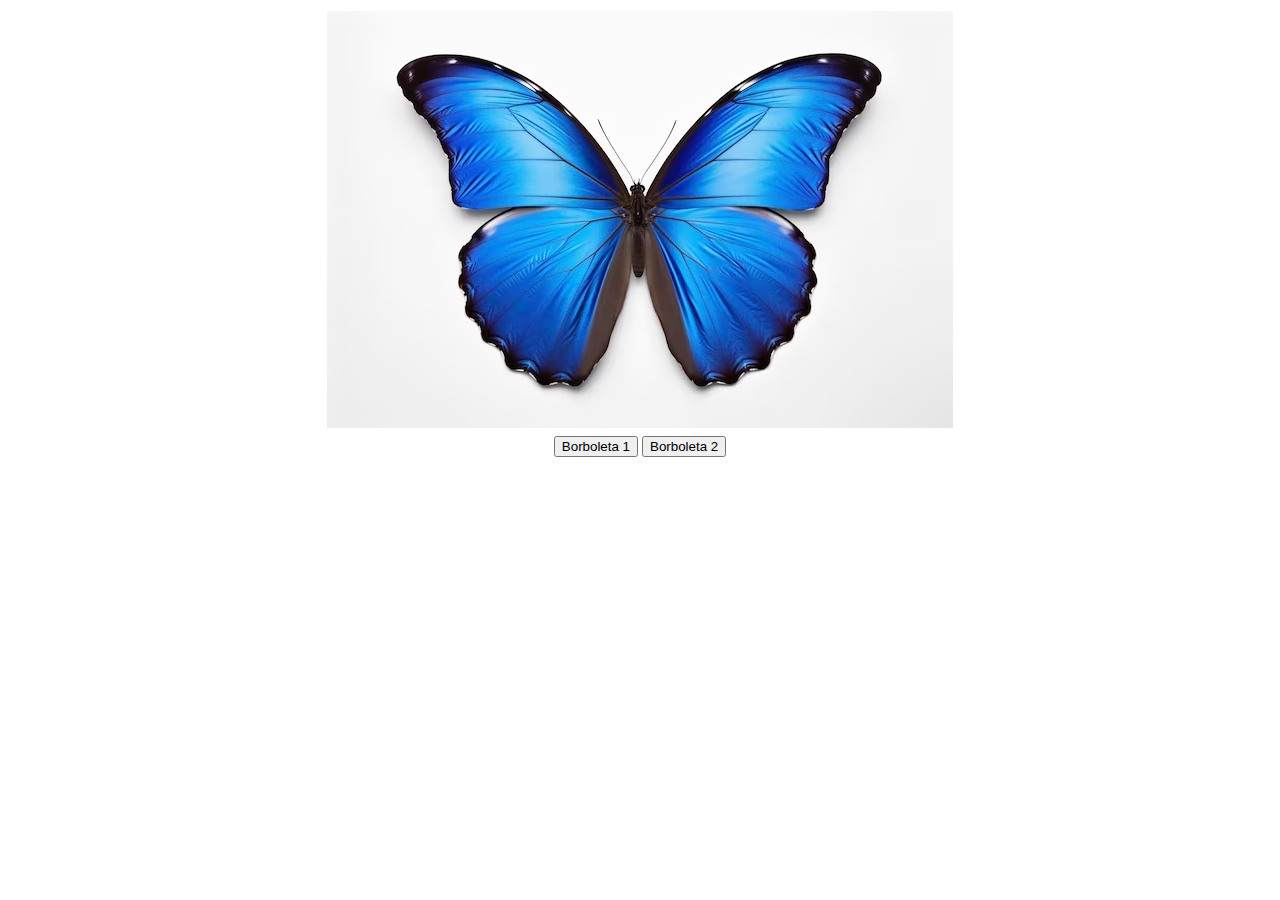
<file: atividade/index.html>
<!DOCTYPE html>
<html lang="en">
<head>
    <meta charset="UTF-8">
    <meta http-equiv="X-UA-Compatible" content="IE=edge">
    <meta name="viewport" content="width=device-width, initial-scale=1.0">
    <title>Document</title>
</head>
<body>
    <div>
        <table align="center" id="tabela">

    <tr>
        <td>
            <img id="imagem"  src="Imagen/imagem1.jpg" alt="borboleta 1">
        </td>
    </tr>        

    <tr>
        <td>
            <button id="btnBorboleta1"> Borboleta 1 </button>
            <button id="btnBorboleta2"> Borboleta 2 </button>

        </td>
    </tr>     
    </table>
    </div>
</body>
</html>

<style>
    #tabela tr td {
        text-align: center;
    }
</style>

<script>
    var btnBorboleta1 = document.querySelector('#btnBorboleta 1');
    btnBorboleta1.addEventListener('click',TrocarBorboleta1);
     function TrocarBorboleta1(){
        document.getElementById("imagem").src="imagem1.jpg"
        Trocar();
    }
    var btnBorboleta2 = document.querySelector('#btnBorboleta 2');
    btnBorboleta2.addEventListener('click'.TrocarBorboleta2); 
    function TrocarBorboleta2(){
        document.getElementById("imagem").src="imagem2.jpg"
    }
    
</script>
</file>
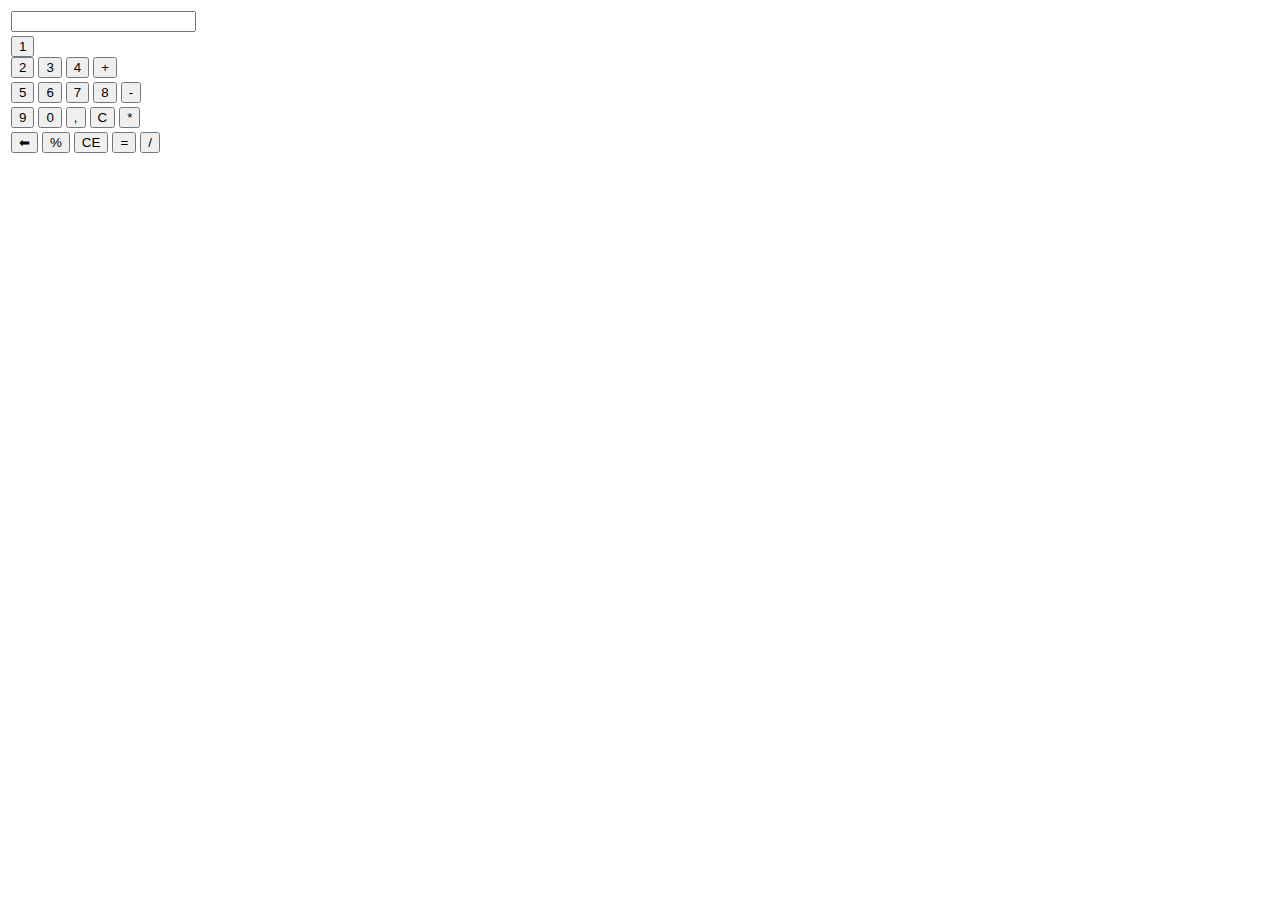
<file: Atividade02sw/index.html>
<!DOCTYPE html>
<html lang="pt-br">
<head>
    <meta charset="UTF-8">
    <meta http-equiv="X-UA-Compatible" content="IE=edge">
    <meta name="viewport" content="width=device-width, initial-scale=1.0">
    <title>Calculadora</title>
    <script src="script.js"></script>
</head>
<body>

    <table>
        <tr>
            <td>
                <input type="text">
            </td>
        </tr>
        <tr>
            <td>
                <div>
                    <button id="botaoUm">1</button>
                </div>
                
                

                <button type="button">2</button>
                <button type="button">3</button>
                <button type="button">4</button>
                <button type="button">+</button>
            </td>
        </tr>
        <tr>
            <td>
                <button type="button">5</button>
                <button type="button">6</button>
                <button type="button">7</button>
                <button type="button">8</button>
                <button type="button">-</button> 
            </td>
        </tr>
        <tr>
            <td>
                <button type="button">9</button>
                <button type="button">0</button>
                <button type="button">,</button>
                <button type="button">C</button>
                <button type="button">*</button>
            </td>
        </tr>
        <tr>
            <td>
                <button type="button">⬅</button>
                <button type="button">%</button>
                <button type="button">CE</button>
                <button type="button">=</button>
                <button type="button">/</button>
            </td>
        </tr>
    </table>

    
    
    
    
    
   
    



</body>
</html>
</file>
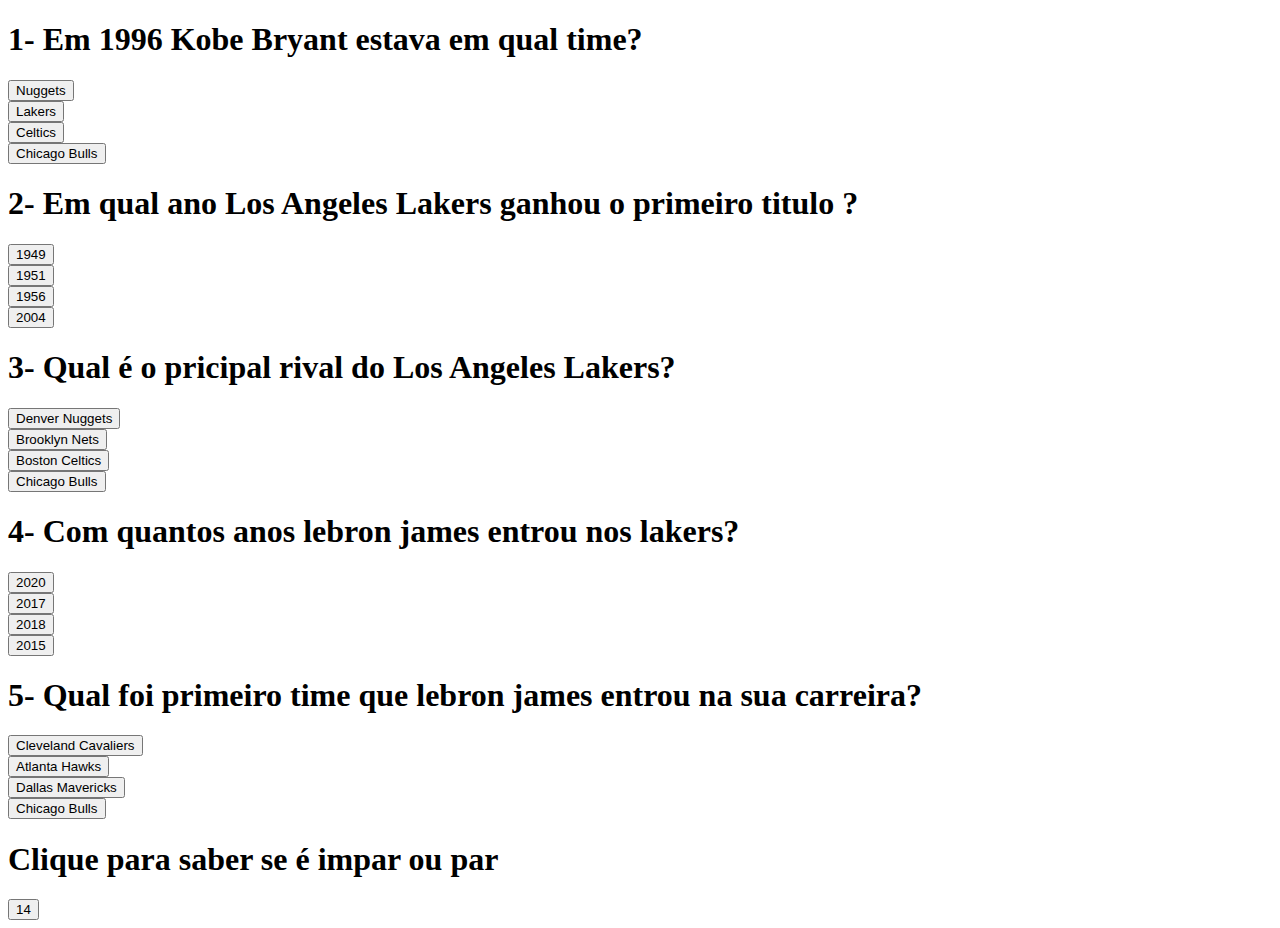
<file: atvidade0305/index.html>
<!DOCTYPE html>
<html lang="Pt_br">
<head>
    <meta charset="UTF-8">
    <meta http-equiv="X-UA-Compatible" content="IE=edge">
    <meta name="viewport" content="width=device-width, initial-scale=1.0">
    <title>Questionário sobre basquete</title>
</head>
<body>
    <h1>1- Em 1996 Kobe Bryant estava em qual time?  </h1>
    <button onclick="Resposta(Errado)" > Nuggets</button>  <br>
    <button onclick="Resposta(Correto)" > Lakers</button> <br>
    <button onclick="Resposta(Errado)" >Celtics</button> <br>
    <button onclick="Resposta(Errado)" >Chicago Bulls</button> <br>

    <h1>2- Em qual ano Los Angeles Lakers ganhou o primeiro titulo ?  </h1>
    <button onclick="Resposta(Correto)"  >1949 </button>  <br>
    <button class="button" >1951 </button> <br>
    <button class="button" >1956</button> <br>
    <button class="button" >2004</button> <br>
    
    <h1>3- Qual é o pricipal rival do Los Angeles Lakers?  </h1>
    <button class="button" >Denver Nuggets </button>  <br>
    <button class="button" >Brooklyn Nets </button> <br>
    <button class="button" >Boston Celtics</button> <br>
    <button class="button" >Chicago Bulls</button> <br>

    <h1>4- Com quantos anos lebron james entrou nos lakers?  </h1>
    <button class="button" > 2020</button>  <br>
    <button class="button" > 2017</button> <br>
    <button class="button" >2018</button> <br>
    <button class="button" >2015</button> <br>

    <h1>5- Qual foi primeiro time que lebron james entrou na sua carreira?  </h1>
    <button class="button" >  Cleveland Cavaliers </button>  <br>
    <button class="button" > Atlanta Hawks </button> <br>
    <button class="button" > Dallas Mavericks</button> <br>
    <button class="button" > Chicago Bulls</button> <br>

    <h1>Clique para saber se é impar ou par </h1>
    <Button onclick="P1(14)"> 14  </Button>




    <script >
         function Resposta(id){
            if (id == Correto){
                alert("Esta correto ")

            }else{
                alert("Esta errado")
            }
         } 

         function P1(id){
            if(id % 2 == 0) {
                alert("É par")
            }else{
                alert("É impar")
            }
         }

    </script>















</body>
</html>
</file>
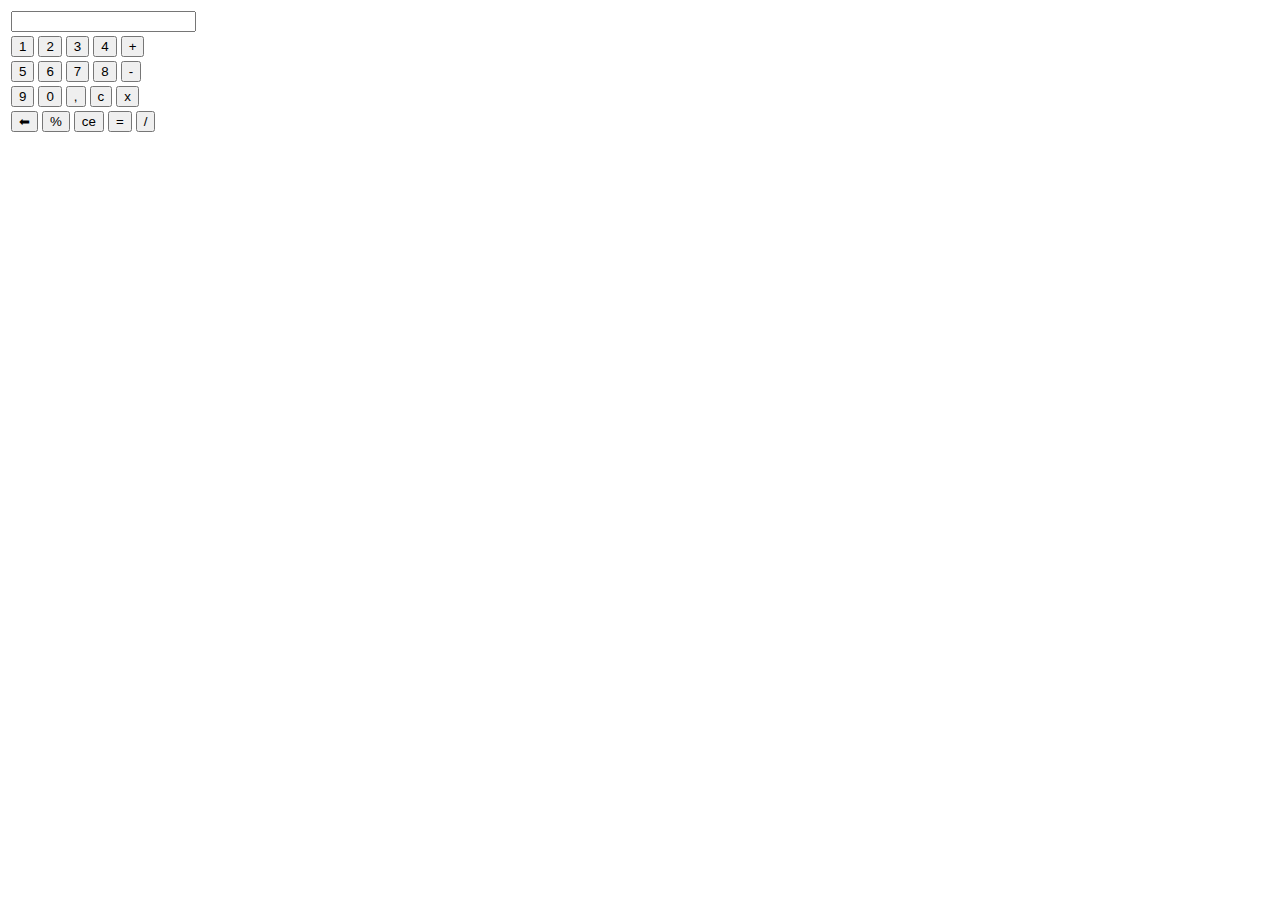
<file: Aula05042024-SW/index.html>
<!DOCTYPE html>
<html lang="pt-br">
<head>
    <meta charset="UTF-8">
    <meta http-equiv="X-UA-Compatible" content="IE=edge">
    <meta name="viewport" content="width=device-width, initial-scale=1.0">
    <title>Calculadora</title>
    <script src="script.js"></script>
</head>
<body>

    <table>
        <tr>
            <td>
                <input type="text">
            </td>
        </tr>
        <tr>
            <td>
                <button onclick="funcaobotaoUm()" type="button" id="botaoUm">1</button>
                <button onclick="funcaobotaoDois()" type="button" id="botaoUm">2</button>
                <button onclick="funcaobotaoTres()" type="button" id="botaoUm">3</button>
                <button onclick="funcaobotaoQuatro()" type="button" id="botaoUm">4</button>
                <button onclick="funcaobotaoSoma()" type="button" id="botaoUm">+</button>
            </td>
        </tr>
        <tr>
            <td>
                <button onclick="funcaobotaoCinco()" type="button" id="botaoUm">5</button>
                <button onclick="funcaobotaoSeis()" type="button" id="botaoUm">6</button>
                <button onclick="funcaobotaoSete()" type="button" id="botaoUm">7</button>
                <button onclick="funcaobotaoOito()" type="button" id="botaoUm">8</button>
                <button onclick="funcaobotaoSubtracao()" type="button" id="botaoUm">-</button>
            </td>
        </tr>
        <tr>
            <td>
                <button onclick="funcaobotaoNove()" type="button" id="botaoUm">9</button>
                <button onclick="funcaobotaoZero()" type="button" id="botaoUm">0</button>
                <button onclick="funcaobotaoVirgula()" type="button" id="botaoUm">,</button>
                <button onclick="funcaobotaoC()" type="button" id="botaoUm">c</button>
                <button onclick="funcaobotaoX()" type="button" id="botaoUm">x</button>
            </td>
        </tr>
        <tr>
            <td>
                <button onclick="funcaobotaoSeta()" type="button" id="botaoUm">⬅</button>
                <button onclick="funcaobotaoPorcentagem()" type="button" id="botaoUm">%</button>
                <button onclick="funcaobotaoCE()" type="button" id="botaoUm">ce</button>
                <button onclick="funcaobotaoResultado()" type="button" id="botaoUm">=</button>
                <button onclick="funcaobotaoDivisao()" type="button" id="botaoUm">/</button>
            </td>
        </tr>
    </table>

    
    
    
    
    
   
    



</body>
</html>
</file>
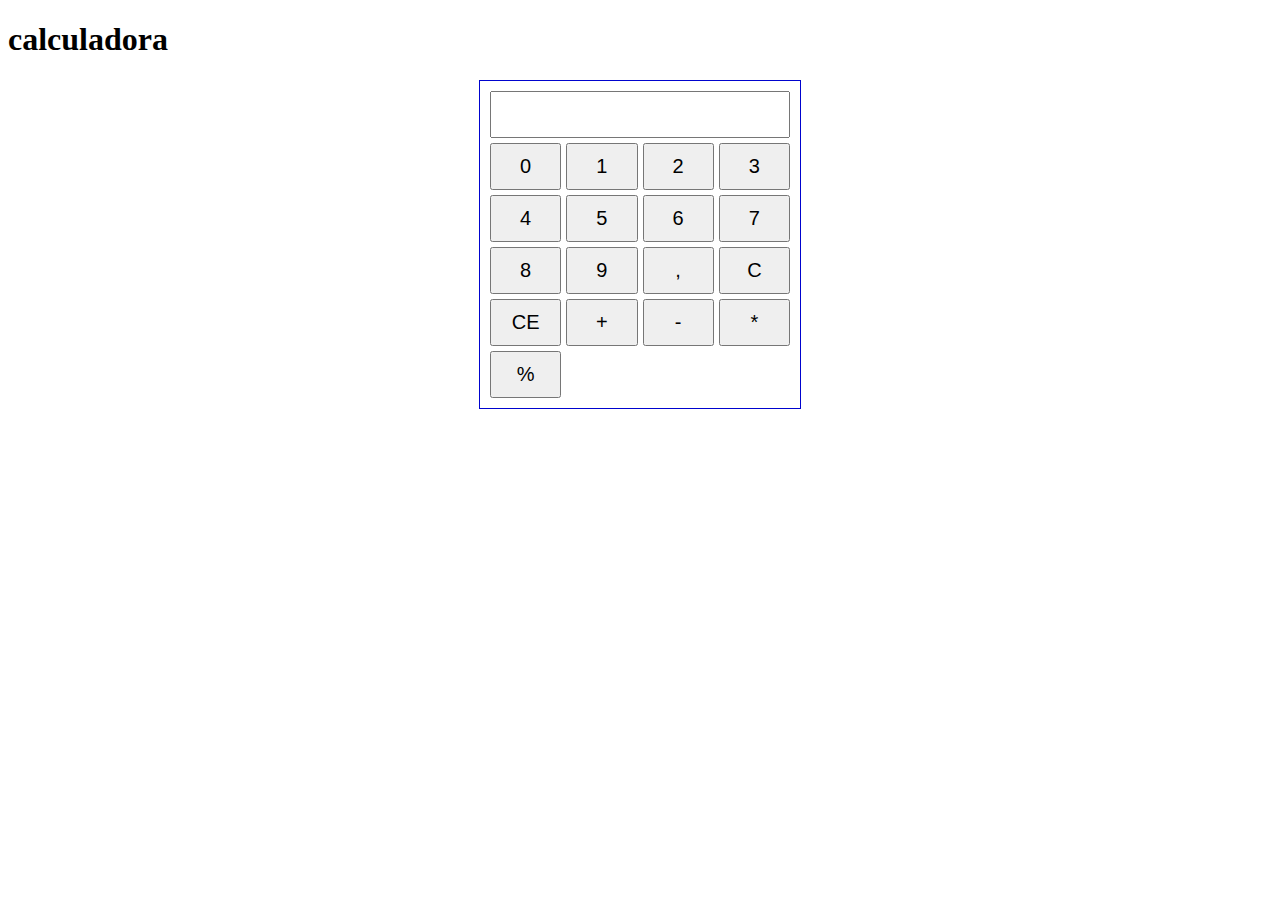
<file: Calcoladora/index.html>
<!DOCTYPE html>
<html lang="Pt-br">
<head>
    <meta charset="UTF-8">
    <meta name="viewport" content="width=device-width, initial-scale=1.0">
    <title>calculadora</title>
    <style>
      .calculator{
          display: grid;
          grid-template-columns: repeat(4, 1fr);
          gap: 5px;
          padding: 10px;
          border: 1px solid #0003ce;
          max-width: 300px;
          margin: 0 auto;
      }

      .calculator input[type = "text"]  {
          grid-column: span 4;
          padding: 10px;
          font-size: 20px;
          text-align: right;

      }
     
      .calculator button {
          padding: 10px;
          font-size: 20px;
          cursor: pointer;



      }
    </style>
</head>
<body>
 <h1>calculadora</h1>  

 <div class="calculator">
        <input type="text" id="display" readonly>
        <button onclick="adicionarNumero('0')">0</button>
        <button onclick="adicionarNumero('1')">1</button>
        <button onclick="adicionarNumero('2')">2</button>
        <button onclick="adicionarNumero('3')">3</button>
        <button onclick="adicionarNumero('4')">4</button>
        <button onclick="adicionarNumero('5')">5</button>
        <button onclick="adicionarNumero('6')">6</button>
        <button onclick="adicionarNumero('7')">7</button>
        <button onclick="adicionarNumero('8')">8</button>
        <button onclick="adicionarNumero('9')">9</button>
        <button onclick="adicionarNumero(',')">,</button>
        <button onclick="Limpar()">C</button>
        <button onclick="LimparEntry()">CE</button>
        <button onclick="adicionarOperador('+')">+</button>
        <button onclick="adicionarOperador('-')">-</button>
        <button onclick="adicionarOperador('*')">*</button>
        <button onclick="adicionarOperador('%')">%</button>
        

 </div>
    










































</body>
</html>
</file>
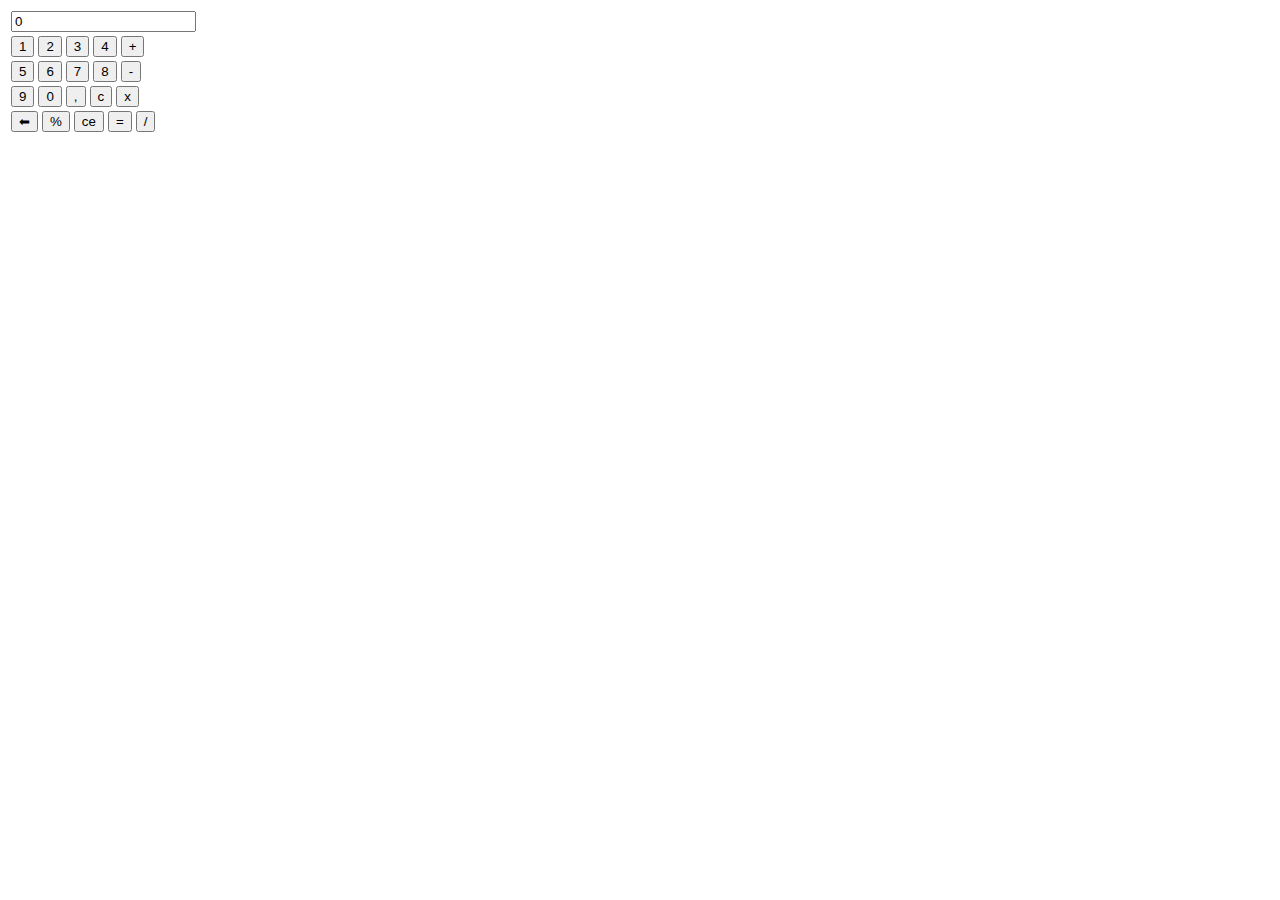
<file: Calculadora/index.html>
<!DOCTYPE html>
<html lang="pt-br">
<head>
    <meta charset="UTF-8">
    <meta http-equiv="X-UA-Compatible" content="IE=edge">
    <meta name="viewport" content="width=device-width, initial-scale=1.0">
    <title>Calculadora</title>
    <script src="script.js"></script>
</head>
<body>

    <table>
        <tr>
            <td>
                <input id="visor" class="estiloVisor" type="Text" value="0"><br>
            </td>
        </tr>
        <tr>
            <td>
                <button class="estiloBotao" onclick="ExibirNumero">1</button>
                <button class="estiloBotao" onclick="ExibirNumero">2</button>
                <button class="estiloBotao" onclick="ExibirNumero">3</button>
                <button class="estiloBotao" onclick="ExibirNumero">4</button>
                <button class="estiloBotao" onclick="ExibirNumero">+</button>
            </td>
        </tr>
        <tr>
            <td>
                <button class="estiloBotao" onclick="ExibirNumero">5</button>
                <button class="estiloBotao" onclick="ExibirNumero">6</button>
                <button class="estiloBotao" onclick="ExibirNumero">7</button>
                <button class="estiloBotao" onclick="ExibirNumero">8</button>
                <button class="estiloBotao" onclick="ExibirNumero">-</button>
            </td>
        </tr>
        <tr>
            <td>
                <button class="estiloBotao" onclick="ExibirNumero">9</button>
                <button class="estiloBotao" onclick="ExibirNumero">0</button>
                <button class="estiloBotao" onclick="ExibirNumero">,</button>
                <button class="estiloBotao" onclick="ExibirNumero">c</button>
                <button class="estiloBotao" onclick="ExibirNumero">x</button>
            </td>
        </tr>
        <tr>
            <td>
                <button class="estiloBotao" onclick="ExibirNumero">⬅</button>
                <button class="estiloBotao" onclick="ExibirNumero">%</button>
                <button class="estiloBotao" onclick="ExibirNumero">ce</button>
                <button class="estiloBotao" onclick="ExibirNumero">=</button>
                <button class="estiloBotao" onclick="ExibirNumero">/</button>
            </td>
        </tr>
    </table>

    
    
    
    
    
   
    



</body>
</html>
</file>
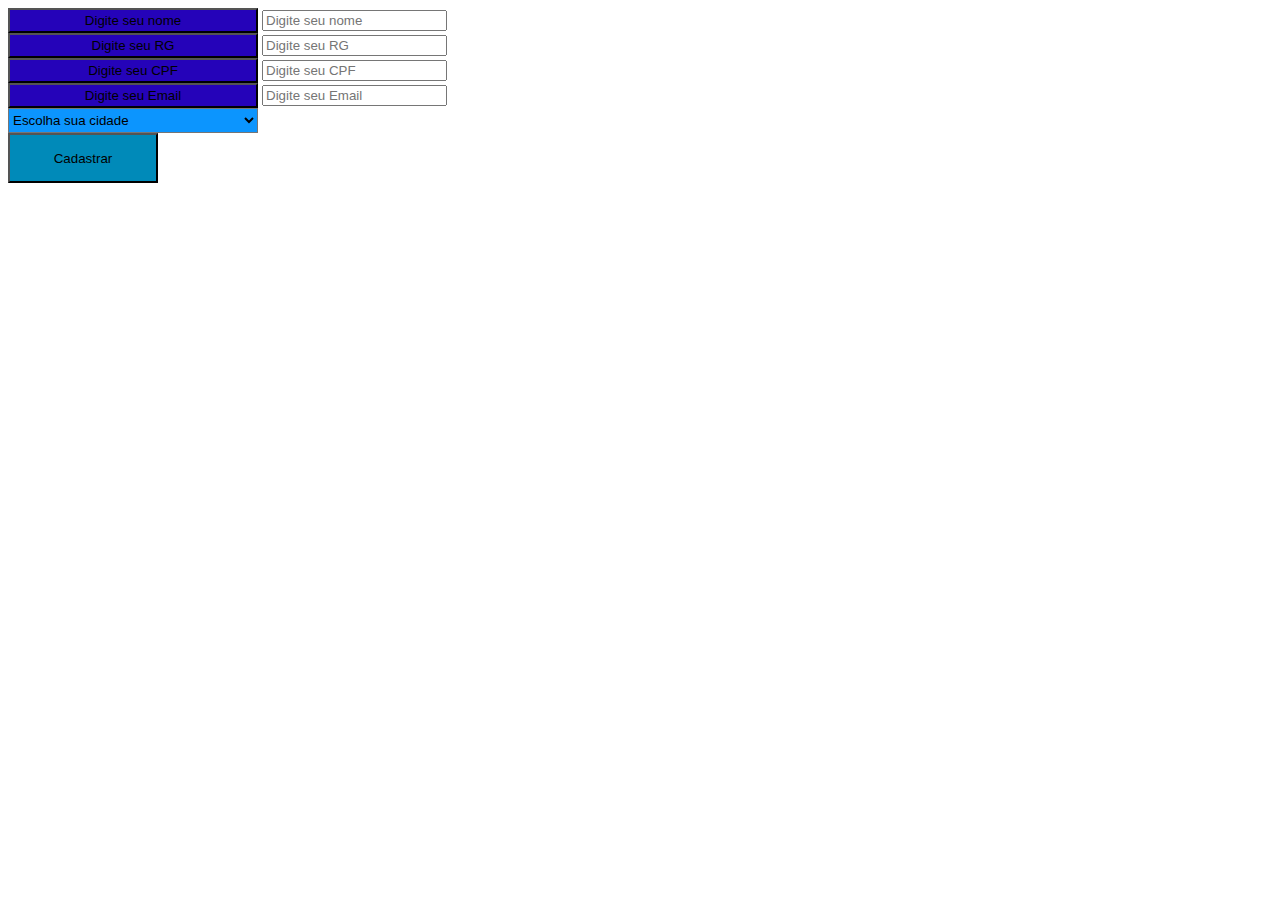
<file: Formulario/index.html>
<!DOCTYPE html>
<html lang="en">
<head>
    <meta charset="UTF-8">
    <meta http-equiv='X-UA-Compatible' content='IE=edge'>
    <title>Formulário</title>
    <meta name="viewport" content="width=device-width, initial-scale=1">
    <link rel='stylesheet' type='text/css' media='screen' href='style.css'>
    <script src="https://ajax.googleapis.com/ajax/libs/jquery/2.1.1/jquery.min.js"></script>
    <script src='codigo.js'></script>
</head>
<body>
    <button class = "botao" id="botaoOla"  >Digite seu nome </button>
    <input type="text"  class="corletra"  id="texto" val="" placeholder="Digite seu nome">
    <br>
    <button class = "botao" id="turma">Digite seu RG</button>
     <input type="text" class="corletra"  id="rg" val="" placeholder="Digite seu RG">
    <br>
    <button class = "botao" id="turma">Digite seu CPF</button>
     <input type="text" class="corletra"  id="cpf" val="" placeholder="Digite seu CPF">
     <br>
     <button class = "botao" id="turma">Digite seu Email</button>
     <input type="text" class="corletra"  id="email" val="" placeholder="Digite seu Email">
     <br>
    <select class="seleçao" id="cidade">
        <option value="">Escolha sua cidade</option>
        <option value="Suzano">Suzano</option>
        <option value="Ribeirão Pires">Ribeirão Pires</option>
        <option value="Santo André">Santo André</option>
        <option value="Mauá">Mauá</option>
    </select>
    <br>
    <button class = "btn" id="turma"  onclick="funcao()" value="Exibir Alert" >Cadastrar</button>
    <br>
    
</body>
</html>

<Script>
    
</Script>
</file>
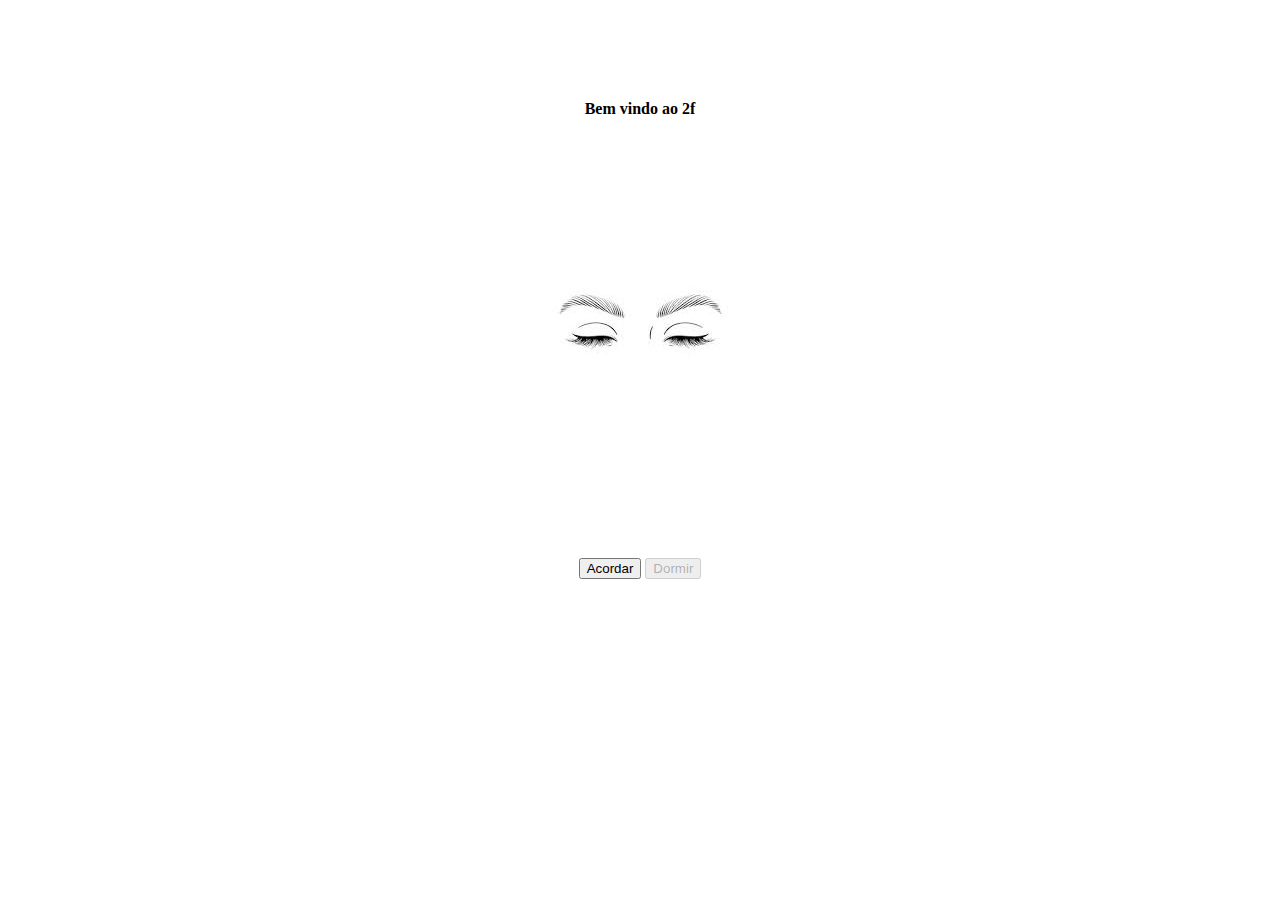
<file: site2°F olhos/index.html>
<html>
        <title>Bom dia 2f</title>
        <body class="centralizado">
            <table id="tabela" height="600px">
            <tr>
            <td>
            <br>
            </td>
            </tr>
            <tr>
                <td><b>Bem vindo ao 2f</b></td>
            </tr>
            <tr>
              <td><img id="imagem" src="olhosfechados.jpg"></td>
            </tr>
            <tr>
            <td>
                <button id="botaoAco">Acordar</button>
                <button id="botaoDor"disabled>Dormir</button>
            </td>
            </tr>
            </table>
          </body>
    </html>

    <style>
        .centralizado{
            display:flex;
            justify-content:center;
    }
        #tabela{
            text-align:center;
    }
    </style>
    
    <script>
        var botaoAco = document.querySelector("#botaoAco");
        botaoAco.addEventListener("click", minhaFuncaoAcordar);
        
        var botaoDor  = document.querySelector("#botaoDor");
        botaoDor.addEventListener("click", minhaFuncaoDormir);
    
        var x= 0;
        var y= 0;
    
        function minhaFuncaoAcordar(){
            document.getElementById("imagem").src = "olhosabertos.jpg";
            document.getElementById("botaoAco").disabled = true;
            document.getElementById("botaoDor").disabled = false;
            x = setInterval(abre,1000);
            y = setInterval(abre,1000);
    }
        function minhaFuncaoDormir(){
            document.getElementById("imagem").src = "olhosfechados.jpg";
            document.getElementById("botaoDor").disabled = true;
            document.getElementById("botaoAco").disabled = false;
            clearInterval(x);
            clearInterval(y);
    }
    
    function abre(){
        document.getElementById("imagem").src = "olhosabertos.jpg";
    }
    
    function fecha(){
        document.getElementById("imagem").src = "olhosfechados.jpg";
    }
    
    </script>
</file>
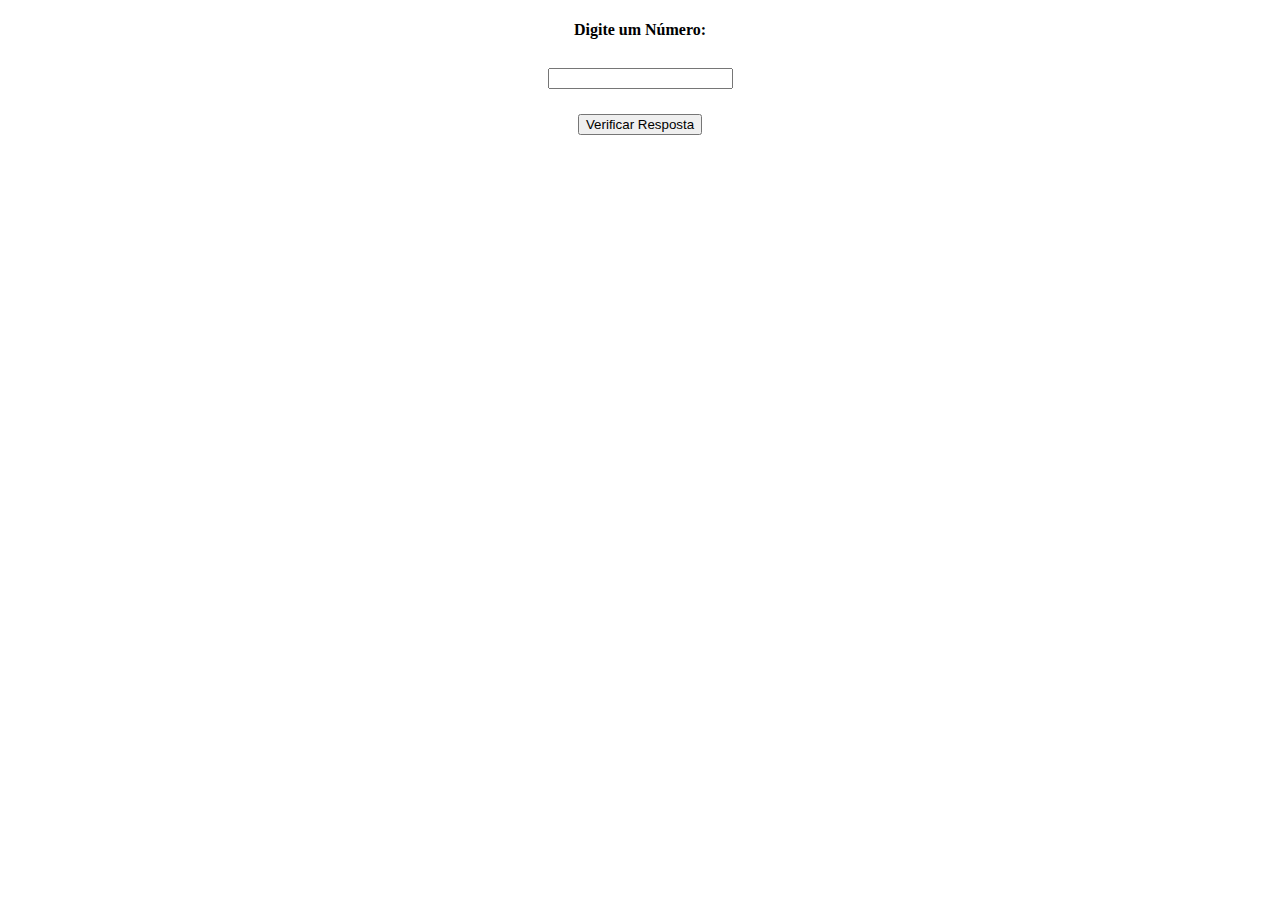
<file: site_jogo2F/index.html>
<!DOCTYPE html>
<html lang="en">
<head>
    <meta charset="UTF-8">
    <meta http-equiv="X-UA-Compatible" content="IE=edge">
    <meta name="viewport" content="width=device-width, initial-scale=1.0">
    <link rel="stylesheet" href="style.css">
    <script src="https://code.jquery.com/jquery-3.6.0.min.js"></script>
    <script src="code.js"></script>
    <title>Document</title>
</head>
<body>
    <center>
        <h4>Digite um Número:</h4>
        <input type="number" id="numero" class="num" value="">
        <br><br>
        <button id="btn-resposta" class="resposta">Verificar Resposta</button>
    </center>  
</body>
</html>
</file>
<file: Formulario/style.css>
.botao {
    width: 250px;
    height: 25px;
    background-color: rgb(37, 3, 185);
    
}
.seleçao {
    width: 250px;
    height: 25px;
    background-color: rgb(12, 149, 254);
}

.corletra {
    color: rgb(0, 0, 0);
}
.btn {
    width: 150px;
    height: 50px;
    background-color: rgb(0, 138, 185);
}
</file>
<file: site_jogo2F/style.css>
.num{
    margin: 7px;
}
</file>
